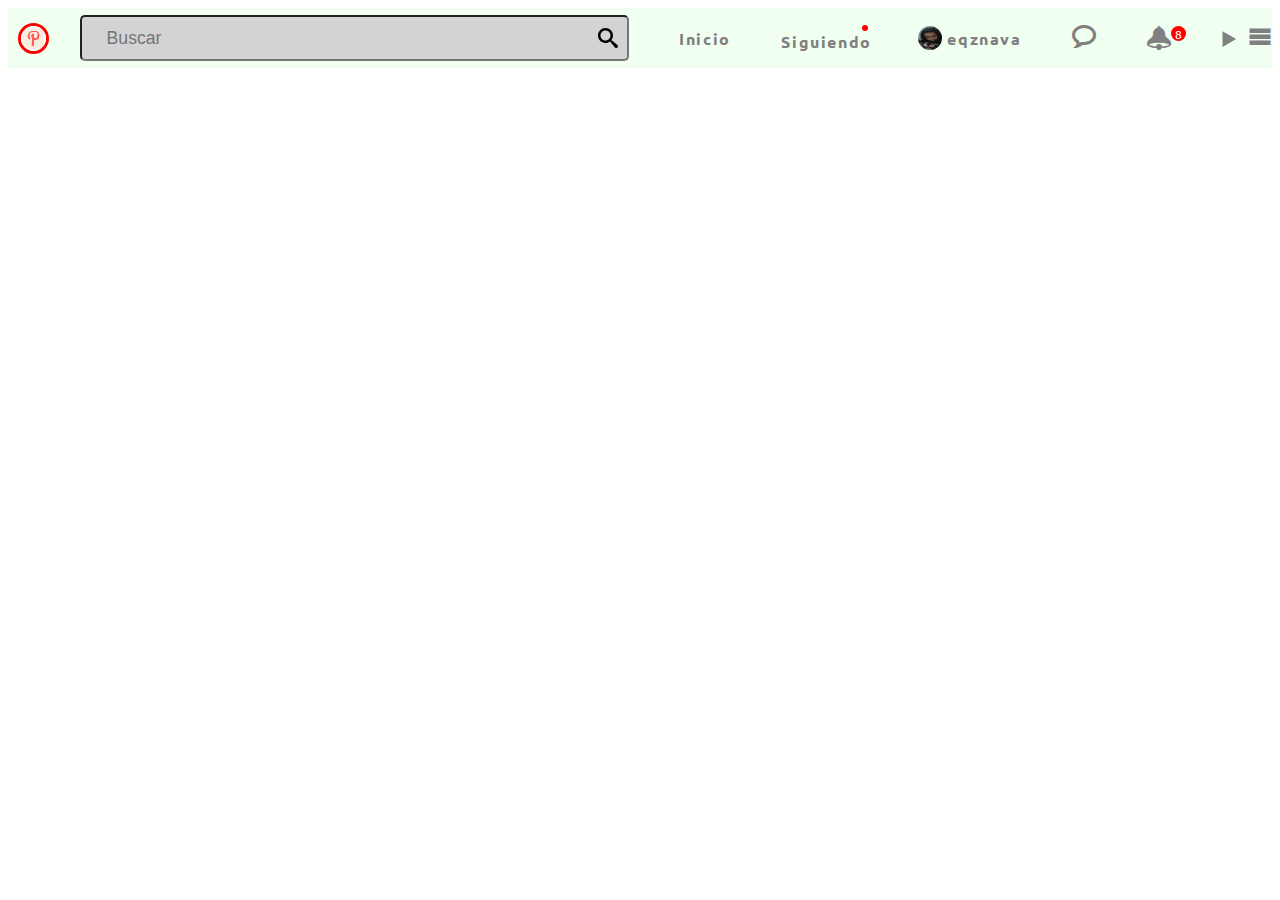
<file: index.html>
<!DOCTYPE html>
<html lang="es" dir="ltr">
  <head>
    <meta charset="utf-8">
    <link rel="stylesheet" href="css/styles.css">
    <link href="https://fonts.googleapis.com/css?family=Ubuntu&display=swap" rel="stylesheet">
    <title>Pinterest Practica</title>
  </head>
  <body>
    <header class="header">
      <img src="images/pint.png" class="pintLogo">
      <div class="search">
        <input type="text" placeholder="Buscar" id="searching" class="kaxan" >
      </div>
      <div class="inicio">Inicio</div>
      <div class="following">
        <p>Siguiendo</p>
        <div class="followBall"></div>
      </div>
      <div class="user">
        <img src="images/nat.png">
        <div class="userTag">eqznava</div>
      </div>
      <div class="messages">
        <i class="icon-bubble2"></i>
      </div>
      <div class="bell">
        <i class="icon-bell"></i>
        <div class="count-container">
          <p>8</p>
        </div>
      </div>
      <div class="submenu">
        <details>
        <summary>
          <i class="icon-menu"></i>
        </summary>
        <ol>
          <li>Inicio</li>
          <li>Siguiendo</li>
          <li>Perfil</li>
          <li>Mensajes</li>
        </ol>
      </details>
      </div>
    </header>
  </body>
</html>
</file>
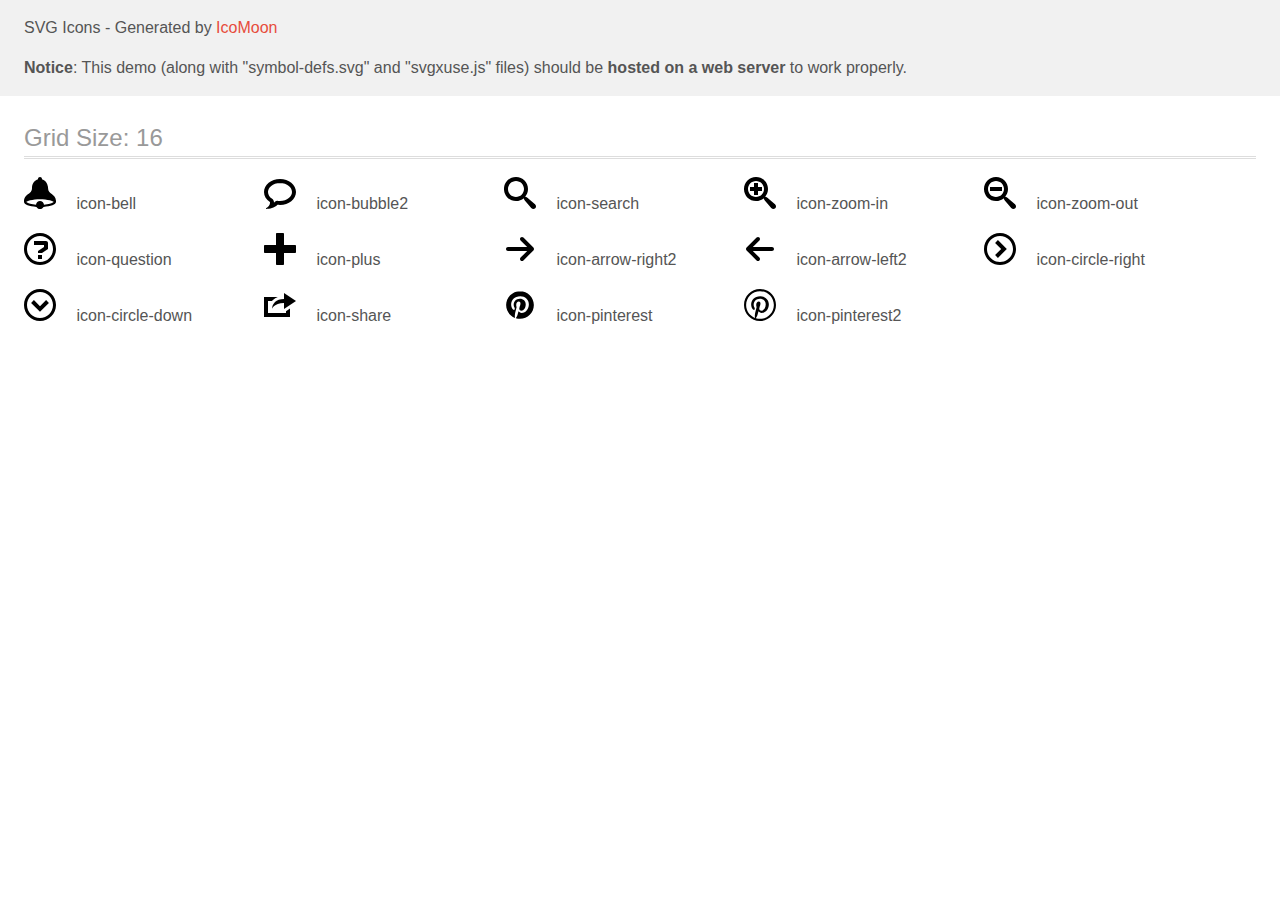
<file: images/icomoon/demo-external-svg.html>
<!doctype html>
<html>
<head>
    <title>IcoMoon - SVG Icons</title>
    <meta charset="utf-8">
    <meta name="viewport" content="width=device-width, initial-scale=1">
    <link rel="stylesheet" href="demo-files/demo.css">
    <link rel="stylesheet" href="style.css">
</head>
<body>
<header class="bgc1 clearfix">
<div class="mhl">
    <p>SVG Icons - Generated by <a href="https://icomoon.io/app">IcoMoon</a></p><p><strong>Notice</strong>: This demo (along with "symbol-defs.svg" and "svgxuse.js" files) should be <b>hosted on a web server</b> to work properly.</p>
</div>
</header>
    <div class="clearfix mhl ptl">
        <h1 class="mvm mtn fgc1">Grid Size: 16</h1>
        <div class="glyph fs1">
            <div class="clearfix pbs">
                <svg class="icon icon-bell"><use xlink:href="symbol-defs.svg#icon-bell"></use></svg><span class="name"> icon-bell</span>
            </div>
        </div>
        <div class="glyph fs1">
            <div class="clearfix pbs">
                <svg class="icon icon-bubble2"><use xlink:href="symbol-defs.svg#icon-bubble2"></use></svg><span class="name"> icon-bubble2</span>
            </div>
        </div>
        <div class="glyph fs1">
            <div class="clearfix pbs">
                <svg class="icon icon-search"><use xlink:href="symbol-defs.svg#icon-search"></use></svg><span class="name"> icon-search</span>
            </div>
        </div>
        <div class="glyph fs1">
            <div class="clearfix pbs">
                <svg class="icon icon-zoom-in"><use xlink:href="symbol-defs.svg#icon-zoom-in"></use></svg><span class="name"> icon-zoom-in</span>
            </div>
        </div>
        <div class="glyph fs1">
            <div class="clearfix pbs">
                <svg class="icon icon-zoom-out"><use xlink:href="symbol-defs.svg#icon-zoom-out"></use></svg><span class="name"> icon-zoom-out</span>
            </div>
        </div>
        <div class="glyph fs1">
            <div class="clearfix pbs">
                <svg class="icon icon-question"><use xlink:href="symbol-defs.svg#icon-question"></use></svg><span class="name"> icon-question</span>
            </div>
        </div>
        <div class="glyph fs1">
            <div class="clearfix pbs">
                <svg class="icon icon-plus"><use xlink:href="symbol-defs.svg#icon-plus"></use></svg><span class="name"> icon-plus</span>
            </div>
        </div>
        <div class="glyph fs1">
            <div class="clearfix pbs">
                <svg class="icon icon-arrow-right2"><use xlink:href="symbol-defs.svg#icon-arrow-right2"></use></svg><span class="name"> icon-arrow-right2</span>
            </div>
        </div>
        <div class="glyph fs1">
            <div class="clearfix pbs">
                <svg class="icon icon-arrow-left2"><use xlink:href="symbol-defs.svg#icon-arrow-left2"></use></svg><span class="name"> icon-arrow-left2</span>
            </div>
        </div>
        <div class="glyph fs1">
            <div class="clearfix pbs">
                <svg class="icon icon-circle-right"><use xlink:href="symbol-defs.svg#icon-circle-right"></use></svg><span class="name"> icon-circle-right</span>
            </div>
        </div>
        <div class="glyph fs1">
            <div class="clearfix pbs">
                <svg class="icon icon-circle-down"><use xlink:href="symbol-defs.svg#icon-circle-down"></use></svg><span class="name"> icon-circle-down</span>
            </div>
        </div>
        <div class="glyph fs1">
            <div class="clearfix pbs">
                <svg class="icon icon-share"><use xlink:href="symbol-defs.svg#icon-share"></use></svg><span class="name"> icon-share</span>
            </div>
        </div>
        <div class="glyph fs1">
            <div class="clearfix pbs">
                <svg class="icon icon-pinterest"><use xlink:href="symbol-defs.svg#icon-pinterest"></use></svg><span class="name"> icon-pinterest</span>
            </div>
        </div>
        <div class="glyph fs1">
            <div class="clearfix pbs">
                <svg class="icon icon-pinterest2"><use xlink:href="symbol-defs.svg#icon-pinterest2"></use></svg><span class="name"> icon-pinterest2</span>
            </div>
        </div>
  </div>
<script defer src="svgxuse.js"></script>
</body>
</html>
</file>
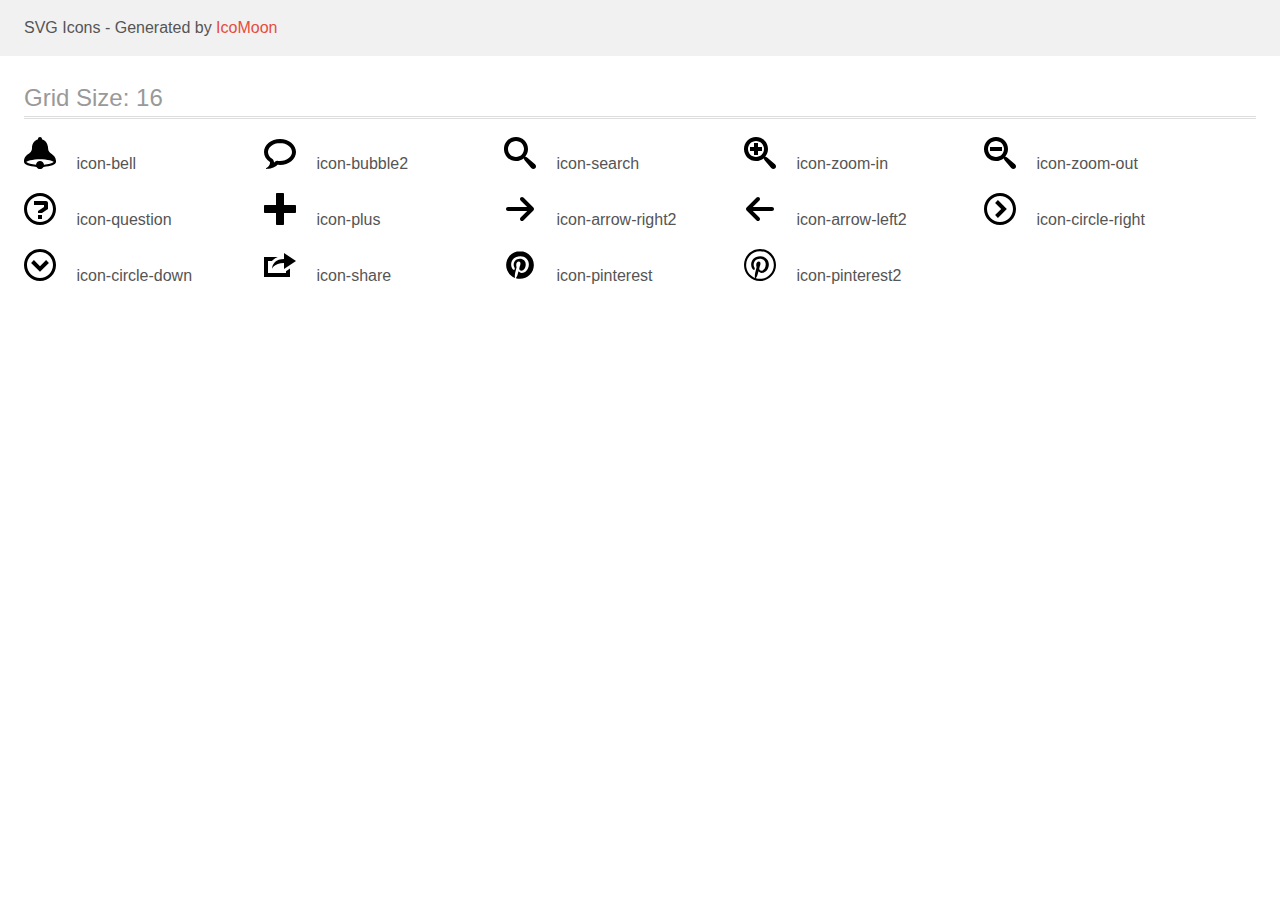
<file: images/icomoon/demo.html>
<!doctype html>
<html>
<head>
    <title>IcoMoon - SVG Icons</title>
    <meta charset="utf-8">
    <meta name="viewport" content="width=device-width, initial-scale=1">
    <link rel="stylesheet" href="demo-files/demo.css">
    <link rel="stylesheet" href="style.css">
</head>
<body>
<svg aria-hidden="true" style="position: absolute; width: 0; height: 0; overflow: hidden;" version="1.1" xmlns="http://www.w3.org/2000/svg" xmlns:xlink="http://www.w3.org/1999/xlink">
<defs>
<symbol id="icon-bell" viewBox="0 0 32 32">
<title>bell</title>
<path d="M32.047 25c0-9-8-7-8-14 0-0.58-0.056-1.076-0.158-1.498-0.526-3.532-2.88-6.366-5.93-7.23 0.027-0.123 0.041-0.251 0.041-0.382 0-1.040-0.9-1.891-2-1.891s-2 0.851-2 1.891c0 0.131 0.014 0.258 0.041 0.382-3.421 0.969-5.966 4.416-6.039 8.545-0.001 0.060-0.002 0.121-0.002 0.183 0 7-8 5-8 14 0 2.382 5.331 4.375 12.468 4.878 0.673 1.263 2.002 2.122 3.532 2.122s2.86-0.86 3.532-2.122c7.137-0.503 12.468-2.495 12.468-4.878 0-0.007-0.001-0.014-0.001-0.021l0.048 0.021zM25.82 26.691c-1.695 0.452-3.692 0.777-5.837 0.958-0.178-2.044-1.893-3.648-3.984-3.648s-3.805 1.604-3.984 3.648c-2.144-0.18-4.142-0.506-5.837-0.958-2.332-0.622-3.447-1.318-3.855-1.691 0.408-0.372 1.523-1.068 3.855-1.691 2.712-0.724 6.199-1.122 9.82-1.122s7.109 0.398 9.82 1.122c2.332 0.622 3.447 1.318 3.855 1.691-0.408 0.372-1.523 1.068-3.855 1.691z"></path>
</symbol>
<symbol id="icon-bubble2" viewBox="0 0 32 32">
<title>bubble2</title>
<path d="M16 6c-1.717 0-3.375 0.271-4.928 0.804-1.46 0.502-2.76 1.211-3.863 2.108-2.069 1.681-3.209 3.843-3.209 6.088 0 1.259 0.35 2.481 1.039 3.63 0.711 1.185 1.781 2.268 3.093 3.133 0.949 0.625 1.587 1.623 1.755 2.747 0.056 0.375 0.091 0.753 0.105 1.129 0.233-0.194 0.461-0.401 0.684-0.624 0.755-0.755 1.774-1.172 2.828-1.172 0.168 0 0.336 0.011 0.505 0.032 0.655 0.083 1.325 0.126 1.99 0.126 1.717 0 3.375-0.271 4.928-0.804 1.46-0.502 2.76-1.211 3.863-2.108 2.069-1.681 3.209-3.843 3.209-6.088s-1.14-4.407-3.209-6.088c-1.104-0.897-2.404-1.606-3.863-2.108-1.553-0.534-3.211-0.804-4.928-0.804zM16 2v0c8.837 0 16 5.82 16 13s-7.163 13-16 13c-0.849 0-1.682-0.054-2.495-0.158-3.437 3.437-7.539 4.053-11.505 4.144v-0.841c2.142-1.049 4-2.961 4-5.145 0-0.305-0.024-0.604-0.068-0.897-3.619-2.383-5.932-6.024-5.932-10.103 0-7.18 7.163-13 16-13z"></path>
</symbol>
<symbol id="icon-search" viewBox="0 0 32 32">
<title>search</title>
<path d="M31.008 27.231l-7.58-6.447c-0.784-0.705-1.622-1.029-2.299-0.998 1.789-2.096 2.87-4.815 2.87-7.787 0-6.627-5.373-12-12-12s-12 5.373-12 12 5.373 12 12 12c2.972 0 5.691-1.081 7.787-2.87-0.031 0.677 0.293 1.515 0.998 2.299l6.447 7.58c1.104 1.226 2.907 1.33 4.007 0.23s0.997-2.903-0.23-4.007zM12 20c-4.418 0-8-3.582-8-8s3.582-8 8-8 8 3.582 8 8-3.582 8-8 8z"></path>
</symbol>
<symbol id="icon-zoom-in" viewBox="0 0 32 32">
<title>zoom-in</title>
<path d="M31.008 27.231l-7.58-6.447c-0.784-0.705-1.622-1.029-2.299-0.998 1.789-2.096 2.87-4.815 2.87-7.787 0-6.627-5.373-12-12-12s-12 5.373-12 12 5.373 12 12 12c2.972 0 5.691-1.081 7.787-2.87-0.031 0.677 0.293 1.515 0.998 2.299l6.447 7.58c1.104 1.226 2.907 1.33 4.007 0.23s0.997-2.903-0.23-4.007zM12 20c-4.418 0-8-3.582-8-8s3.582-8 8-8 8 3.582 8 8-3.582 8-8 8zM14 6h-4v4h-4v4h4v4h4v-4h4v-4h-4z"></path>
</symbol>
<symbol id="icon-zoom-out" viewBox="0 0 32 32">
<title>zoom-out</title>
<path d="M31.008 27.231l-7.58-6.447c-0.784-0.705-1.622-1.029-2.299-0.998 1.789-2.096 2.87-4.815 2.87-7.787 0-6.627-5.373-12-12-12s-12 5.373-12 12 5.373 12 12 12c2.972 0 5.691-1.081 7.787-2.87-0.031 0.677 0.293 1.515 0.998 2.299l6.447 7.58c1.104 1.226 2.907 1.33 4.007 0.23s0.997-2.903-0.23-4.007zM12 20c-4.418 0-8-3.582-8-8s3.582-8 8-8 8 3.582 8 8-3.582 8-8 8zM6 10h12v4h-12z"></path>
</symbol>
<symbol id="icon-question" viewBox="0 0 32 32">
<title>question</title>
<path d="M14 22h4v4h-4zM22 8c1.105 0 2 0.895 2 2v6l-6 4h-4v-2l6-4v-2h-10v-4h12zM16 3c-3.472 0-6.737 1.352-9.192 3.808s-3.808 5.72-3.808 9.192c0 3.472 1.352 6.737 3.808 9.192s5.72 3.808 9.192 3.808c3.472 0 6.737-1.352 9.192-3.808s3.808-5.72 3.808-9.192c0-3.472-1.352-6.737-3.808-9.192s-5.72-3.808-9.192-3.808zM16 0v0c8.837 0 16 7.163 16 16s-7.163 16-16 16c-8.837 0-16-7.163-16-16s7.163-16 16-16z"></path>
</symbol>
<symbol id="icon-plus" viewBox="0 0 32 32">
<title>plus</title>
<path d="M31 12h-11v-11c0-0.552-0.448-1-1-1h-6c-0.552 0-1 0.448-1 1v11h-11c-0.552 0-1 0.448-1 1v6c0 0.552 0.448 1 1 1h11v11c0 0.552 0.448 1 1 1h6c0.552 0 1-0.448 1-1v-11h11c0.552 0 1-0.448 1-1v-6c0-0.552-0.448-1-1-1z"></path>
</symbol>
<symbol id="icon-arrow-right2" viewBox="0 0 32 32">
<title>arrow-right2</title>
<path d="M19.414 27.414l10-10c0.781-0.781 0.781-2.047 0-2.828l-10-10c-0.781-0.781-2.047-0.781-2.828 0s-0.781 2.047 0 2.828l6.586 6.586h-19.172c-1.105 0-2 0.895-2 2s0.895 2 2 2h19.172l-6.586 6.586c-0.39 0.39-0.586 0.902-0.586 1.414s0.195 1.024 0.586 1.414c0.781 0.781 2.047 0.781 2.828 0z"></path>
</symbol>
<symbol id="icon-arrow-left2" viewBox="0 0 32 32">
<title>arrow-left2</title>
<path d="M12.586 27.414l-10-10c-0.781-0.781-0.781-2.047 0-2.828l10-10c0.781-0.781 2.047-0.781 2.828 0s0.781 2.047 0 2.828l-6.586 6.586h19.172c1.105 0 2 0.895 2 2s-0.895 2-2 2h-19.172l6.586 6.586c0.39 0.39 0.586 0.902 0.586 1.414s-0.195 1.024-0.586 1.414c-0.781 0.781-2.047 0.781-2.828 0z"></path>
</symbol>
<symbol id="icon-circle-right" viewBox="0 0 32 32">
<title>circle-right</title>
<path d="M16 0c-8.837 0-16 7.163-16 16s7.163 16 16 16 16-7.163 16-16-7.163-16-16-16zM16 29c-7.18 0-13-5.82-13-13s5.82-13 13-13 13 5.82 13 13-5.82 13-13 13z"></path>
<path d="M11.086 22.086l2.829 2.829 8.914-8.914-8.914-8.914-2.828 2.828 6.086 6.086z"></path>
</symbol>
<symbol id="icon-circle-down" viewBox="0 0 32 32">
<title>circle-down</title>
<path d="M32 16c0-8.837-7.163-16-16-16s-16 7.163-16 16 7.163 16 16 16 16-7.163 16-16zM3 16c0-7.18 5.82-13 13-13s13 5.82 13 13-5.82 13-13 13-13-5.82-13-13z"></path>
<path d="M9.914 11.086l-2.829 2.829 8.914 8.914 8.914-8.914-2.828-2.828-6.086 6.086z"></path>
</symbol>
<symbol id="icon-share" viewBox="0 0 32 32">
<title>share</title>
<path d="M8 20c0 0 1.838-6 12-6v6l12-8-12-8v6c-8 0-12 4.99-12 10zM22 24h-18v-12h3.934c0.315-0.372 0.654-0.729 1.015-1.068 1.374-1.287 3.018-2.27 4.879-2.932h-13.827v20h26v-8.395l-4 2.667v1.728z"></path>
</symbol>
<symbol id="icon-pinterest" viewBox="0 0 32 32">
<title>pinterest</title>
<path d="M16 2.138c-7.656 0-13.863 6.206-13.863 13.863 0 5.875 3.656 10.887 8.813 12.906-0.119-1.094-0.231-2.781 0.050-3.975 0.25-1.081 1.625-6.887 1.625-6.887s-0.412-0.831-0.412-2.056c0-1.925 1.119-3.369 2.506-3.369 1.181 0 1.756 0.887 1.756 1.95 0 1.188-0.756 2.969-1.15 4.613-0.331 1.381 0.688 2.506 2.050 2.506 2.462 0 4.356-2.6 4.356-6.35 0-3.319-2.387-5.638-5.787-5.638-3.944 0-6.256 2.956-6.256 6.019 0 1.194 0.456 2.469 1.031 3.163 0.113 0.137 0.131 0.256 0.094 0.4-0.106 0.438-0.338 1.381-0.387 1.575-0.063 0.256-0.2 0.306-0.463 0.188-1.731-0.806-2.813-3.337-2.813-5.369 0-4.375 3.175-8.387 9.156-8.387 4.806 0 8.544 3.425 8.544 8.006 0 4.775-3.012 8.625-7.194 8.625-1.406 0-2.725-0.731-3.175-1.594 0 0-0.694 2.644-0.863 3.294-0.313 1.206-1.156 2.712-1.725 3.631 1.3 0.4 2.675 0.619 4.106 0.619 7.656 0 13.863-6.206 13.863-13.863 0-7.662-6.206-13.869-13.863-13.869z"></path>
</symbol>
<symbol id="icon-pinterest2" viewBox="0 0 32 32">
<title>pinterest2</title>
<path d="M16 0c-8.825 0-16 7.175-16 16s7.175 16 16 16 16-7.175 16-16-7.175-16-16-16zM16 29.863c-1.431 0-2.806-0.219-4.106-0.619 0.563-0.919 1.412-2.431 1.725-3.631 0.169-0.65 0.863-3.294 0.863-3.294 0.45 0.863 1.775 1.594 3.175 1.594 4.181 0 7.194-3.844 7.194-8.625 0-4.581-3.738-8.006-8.544-8.006-5.981 0-9.156 4.019-9.156 8.387 0 2.031 1.081 4.563 2.813 5.369 0.262 0.125 0.4 0.069 0.463-0.188 0.044-0.194 0.281-1.131 0.387-1.575 0.031-0.137 0.019-0.262-0.094-0.4-0.575-0.694-1.031-1.975-1.031-3.162 0-3.056 2.313-6.019 6.256-6.019 3.406 0 5.788 2.319 5.788 5.637 0 3.75-1.894 6.35-4.356 6.35-1.363 0-2.381-1.125-2.050-2.506 0.394-1.65 1.15-3.425 1.15-4.613 0-1.063-0.569-1.95-1.756-1.95-1.394 0-2.506 1.438-2.506 3.369 0 1.225 0.412 2.056 0.412 2.056s-1.375 5.806-1.625 6.887c-0.281 1.2-0.169 2.881-0.050 3.975-5.156-2.012-8.813-7.025-8.813-12.9 0-7.656 6.206-13.863 13.862-13.863s13.863 6.206 13.863 13.863c0 7.656-6.206 13.863-13.863 13.863z"></path>
</symbol>
</defs>
</svg>

<header class="bgc1 clearfix">
<div class="mhl">
    <p>SVG Icons - Generated by <a href="https://icomoon.io/app">IcoMoon</a></p>
</div>
</header>
    <div class="clearfix mhl ptl">
        <h1 class="mvm mtn fgc1">Grid Size: 16</h1>
        <div class="glyph fs1">
            <div class="clearfix pbs">
                <svg class="icon icon-bell"><use xlink:href="#icon-bell"></use></svg><span class="name"> icon-bell</span>
            </div>
        </div>
        <div class="glyph fs1">
            <div class="clearfix pbs">
                <svg class="icon icon-bubble2"><use xlink:href="#icon-bubble2"></use></svg><span class="name"> icon-bubble2</span>
            </div>
        </div>
        <div class="glyph fs1">
            <div class="clearfix pbs">
                <svg class="icon icon-search"><use xlink:href="#icon-search"></use></svg><span class="name"> icon-search</span>
            </div>
        </div>
        <div class="glyph fs1">
            <div class="clearfix pbs">
                <svg class="icon icon-zoom-in"><use xlink:href="#icon-zoom-in"></use></svg><span class="name"> icon-zoom-in</span>
            </div>
        </div>
        <div class="glyph fs1">
            <div class="clearfix pbs">
                <svg class="icon icon-zoom-out"><use xlink:href="#icon-zoom-out"></use></svg><span class="name"> icon-zoom-out</span>
            </div>
        </div>
        <div class="glyph fs1">
            <div class="clearfix pbs">
                <svg class="icon icon-question"><use xlink:href="#icon-question"></use></svg><span class="name"> icon-question</span>
            </div>
        </div>
        <div class="glyph fs1">
            <div class="clearfix pbs">
                <svg class="icon icon-plus"><use xlink:href="#icon-plus"></use></svg><span class="name"> icon-plus</span>
            </div>
        </div>
        <div class="glyph fs1">
            <div class="clearfix pbs">
                <svg class="icon icon-arrow-right2"><use xlink:href="#icon-arrow-right2"></use></svg><span class="name"> icon-arrow-right2</span>
            </div>
        </div>
        <div class="glyph fs1">
            <div class="clearfix pbs">
                <svg class="icon icon-arrow-left2"><use xlink:href="#icon-arrow-left2"></use></svg><span class="name"> icon-arrow-left2</span>
            </div>
        </div>
        <div class="glyph fs1">
            <div class="clearfix pbs">
                <svg class="icon icon-circle-right"><use xlink:href="#icon-circle-right"></use></svg><span class="name"> icon-circle-right</span>
            </div>
        </div>
        <div class="glyph fs1">
            <div class="clearfix pbs">
                <svg class="icon icon-circle-down"><use xlink:href="#icon-circle-down"></use></svg><span class="name"> icon-circle-down</span>
            </div>
        </div>
        <div class="glyph fs1">
            <div class="clearfix pbs">
                <svg class="icon icon-share"><use xlink:href="#icon-share"></use></svg><span class="name"> icon-share</span>
            </div>
        </div>
        <div class="glyph fs1">
            <div class="clearfix pbs">
                <svg class="icon icon-pinterest"><use xlink:href="#icon-pinterest"></use></svg><span class="name"> icon-pinterest</span>
            </div>
        </div>
        <div class="glyph fs1">
            <div class="clearfix pbs">
                <svg class="icon icon-pinterest2"><use xlink:href="#icon-pinterest2"></use></svg><span class="name"> icon-pinterest2</span>
            </div>
        </div>
  </div>
<script defer src="svgxuse.js"></script>
</body>
</html>
</file>
<file: css/styles.css>
@font-face {
  font-family: 'icomoon';
  src:  url('../fonts/icomoon.eot?mnvrbm');
  src:  url('../fonts/icomoon.eot?mnvrbm#iefix') format('embedded-opentype'),
    url('../fonts/icomoon.ttf?mnvrbm') format('truetype'),
    url('../fonts/icomoon.woff?mnvrbm') format('woff'),
    url('../fonts/icomoon.svg?mnvrbm#icomoon') format('svg');
  font-weight: normal;
  font-style: normal;
}

[class^="icon-"], [class*=" icon-"] {
  /* use !important to prevent issues with browser extensions that change fonts */
  font-family: 'icomoon' !important;
  speak: none;
  font-style: normal;
  font-weight: normal;
  font-variant: normal;
  text-transform: none;
  line-height: 1;

  /* Enable Ligatures ================ */
  letter-spacing: 0;
  -webkit-font-feature-settings: "liga";
  -moz-font-feature-settings: "liga=1";
  -moz-font-feature-settings: "liga";
  -ms-font-feature-settings: "liga" 1;
  font-feature-settings: "liga";
  -webkit-font-variant-ligatures: discretionary-ligatures;
  font-variant-ligatures: discretionary-ligatures;

  /* Better Font Rendering =========== */
  -webkit-font-smoothing: antialiased;
  -moz-osx-font-smoothing: grayscale;
}

.icon-bell:before {
  content: "\e951";
}
.icon-bubble2:before {
  content: "\e96e";
}
.icon-menu:before {
  content: "\e9bd";
}


.header{
  display: flex;
  justify-content: space-between;
  align-items: center;
  /* border: 1px solid red; */
  width: 100%;
  height: 60px;
  background: honeydew;
  font-family: 'Ubuntu', sans-serif;
}

.pintLogo{
  margin-left: 10px;
  margin-right: 10px;
  height:25px;
  width: 25px;
  border-radius: 50%;
  border: 3px solid red;
}

.kaxan{
  background-image: url('../images/SVG/search.svg');
  background-repeat: no-repeat;
  background-size: 20px 20px;
  background-position-y:center;
  background-position-x:516px;
  padding: 10px 20px 10px 25px;
  border-radius: 5px;
  margin-left: -30px;
  width: 500px;
  height: 22px;
  font-size: 1.1em;
  text-align: left;
  background-color: lightgrey;
  outline-color: cyan;
  outline-width: 5px;
}

.inicio{
  color: grey;
  font-size: 1em;
  letter-spacing: .1em;
  font-weight: bold;
  cursor: pointer;
}

.following{
  width: 86.44px;
  height: 22px;
  display: grid;
  grid-template-columns: repeat(9, 1fr);
  grid-template-rows: repeat(3, 1fr);
  align-content: center;
}

.following p{
  color: grey;
  font-size: 1em;
  letter-spacing: .1em;
  font-weight: bold;
  cursor: pointer;
  grid-column: 1/9;
  grid-row: 2/3;
  margin: 0px;
}

.followBall{
  border-radius: 50%;
  background: red;
  height: 6px;
  width: 6px;
  grid-column: 10;
  grid-row: 1/2;
}

.user{
  display: flex;
}

.user img{
  border-radius: 50%;
}

.userTag{
  cursor: pointer;
  display: flex;
  align-self: center;
  margin-left: 5px;
  color: grey;
  font-size: 1em;
  letter-spacing: .1em;
  font-weight: bold;
}

.messages{
  cursor: pointer;
  font-size: 1.5em;
  color: gray;
}

.submenu{
  cursor: pointer;
  font-size: 1.5em;
  color: gray;
}

.bell{
  display: grid;
  grid-template-columns: repeat(3, 1fr);
  grid-template-rows: repeat(3, 1fr);
  cursor: pointer;
  font-size: 1.5em;
  color: gray;
  width: 25px;
  height: 24px;

}

.count-container{
  display: flex;
  height: 15px;
  width: 15px;
  background: red;
  border-radius: 50%;
}

.count-container p{
  font-size: .5em;
  color: purple;
  align-self: center;
  margin-left: 4px;
  color: white;
}
</file>
<file: images/icomoon/demo-files/demo.css>
body {
  padding: 0;
  margin: 0;
  font-family: sans-serif;
  font-size: 1em;
  line-height: 1.5;
  color: #555;
  background: #fff;
}
h1 {
  font-size: 1.5em;
  font-weight: normal;
  box-shadow: 0 1px #ddd, 0 2px #fff, 0 3px #ddd;
}
small {
  font-size: .66666667em;
}
a {
  color: #e74c3c;
  text-decoration: none;
}
a:hover, a:focus {
  box-shadow: 0 1px #e74c3c;
}
.bshadow0, input {
  box-shadow: inset 0 -2px #e7e7e7;
}
input:hover {
  box-shadow: inset 0 -2px #ccc;
}
input, fieldset {
  font-size: 1em;
  margin: 0;
  padding: 0;
  border: 0;
}
input {
  color: inherit;
  line-height: 1.5;
  height: 1.5em;
  padding: .25em 0;
}
input:focus {
  outline: none;
  box-shadow: inset 0 -2px #449fdb;
}
.glyph {
  font-size: 16px;
  margin-right: 1.5em;
  float: left;
  width: 6em;
}
svg {
  color: #000;
}
.liga {
  width: 80%;
  width: calc(100% - 2.5em);
}
.talign-right {
  text-align: right;
}
.talign-center {
  text-align: center;
}
.bgc1 {
  background: #f1f1f1;
}
.fgc0 {
  color: #000;
}
.fgc1 {
  color: #999;
}
p {
  margin-top: 1em;
  margin-bottom: 1em;
}
.mvm {
  margin-top: .75em;
  margin-bottom: .75em;
}
.mtn {
  margin-top: 0;
}
.mtl, .mal {
  margin-top: 1.5em;
}
.mbl, .mal {
  margin-bottom: 1.5em;
}
.mal, .mhl {
  margin-left: 1.5em;
  margin-right: 1.5em;
}
.mhmm {
  margin-left: 1em;
  margin-right: 1em;
}
.ptl {
  padding-top: 1.5em;
}
.pbs, .pvs {
  padding-bottom: .25em;
}
.pvs, .pts {
  padding-top: .25em;
}
.unit {
  float: left;
}
.unitRight {
  float: right;
}
.size1of2 {
  width: 50%;
}
.size1of1 {
  width: 100%;
}
.clearfix:before, .clearfix:after {
  content: " ";
  display: table;
}
.clearfix:after {
  clear: both;
}
.hidden-true {
  display: none;
}
.textbox0 {
  width: 3em;
  background: #f1f1f1;
  padding: .25em .5em;
  line-height: 1.5;
  height: 1.5em;
}
.fs0 {
  font-size: 16px;
}
.fs1 {
  font-size: 32px;
}
.name {
  font-size: 0.5em;
  margin-left: 1em;
}
</file>
<file: images/icomoon/style.css>
.icon {
  display: inline-block;
  width: 1em;
  height: 1em;
  stroke-width: 0;
  stroke: currentColor;
  fill: currentColor;
}

/* ==========================================
Single-colored icons can be modified like so:
.icon-name {
  font-size: 32px;
  color: red;
}
========================================== */
</file>
